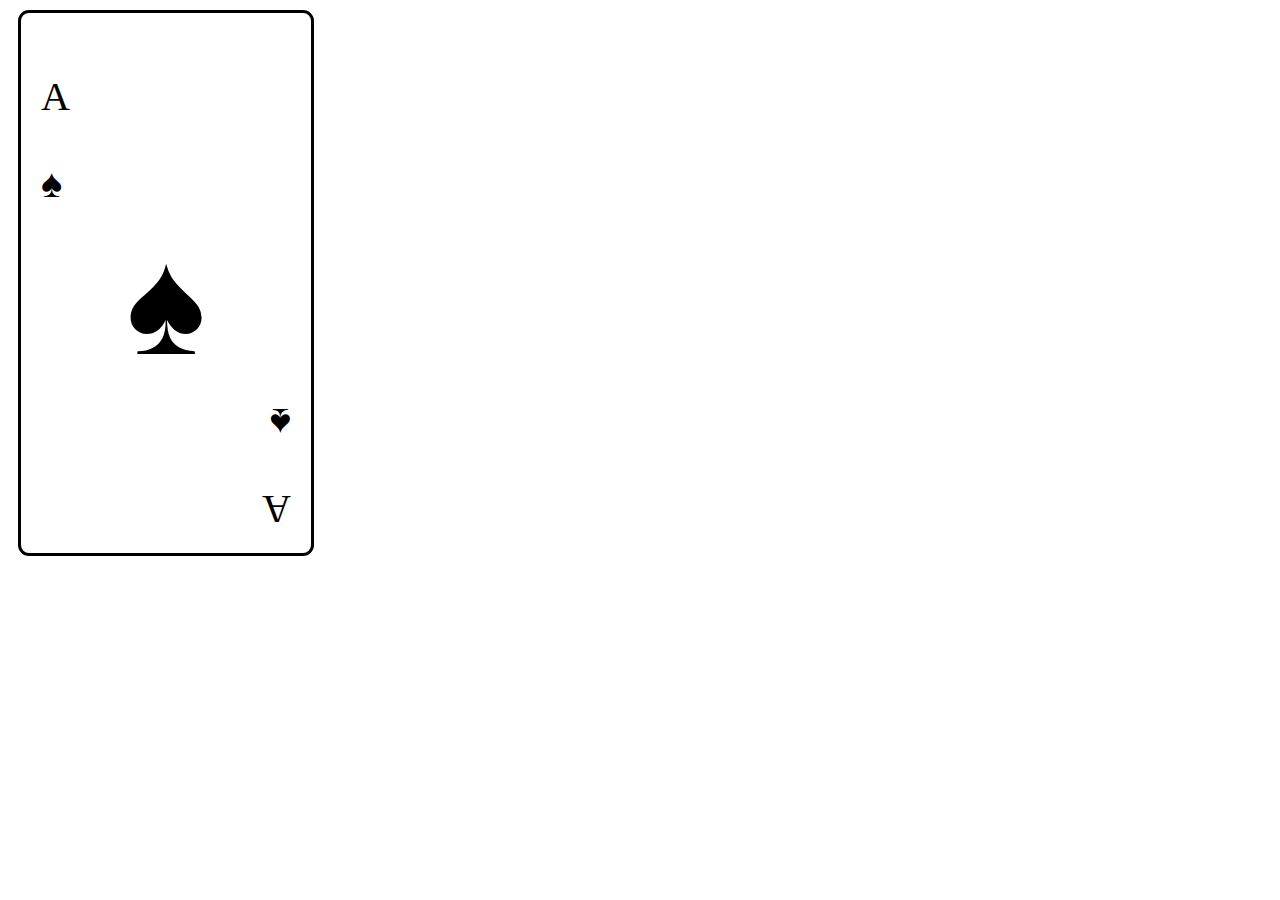
<file: index.html>
<html>
    <head><title>Evaluacion Primer Parcial</title>
          <link rel="stylesheet" href="styles.css">
    </head>
    <body>
        <div class="container">
            <div class="container2" style="margin-bottom:-140px;">
            <p>A</p>
            <p>♠</p>
            </div>
                    
            <p align="center" class="corazong">♠</p>

            <div class="container2" style="margin-top:-140px;">
            <p class="inverted">♠</p>
            <p class="inverted">A</p>
            </div>
            
        </div>
        </divdiv>

    </body>

</html>
</file>
<file: styles.css>
.container {

    border: solid;
    border-radius: 11px;
    border-color: black;
    max-height:500px;
    max-width: 250px;
    padding: 20px;
    margin: 10px;

}

.container2 {
    display: block;
    margin: 0px;
}

p {
    font-family: Georgia, 'Times New Roman', Times, serif;
    font-size: 40px;
}

.inverted{
    rotate: z 0.5turn;
    align-self: right;
}

.corazong{
    font-size: 150;
    align-self: center;
}
</file>
